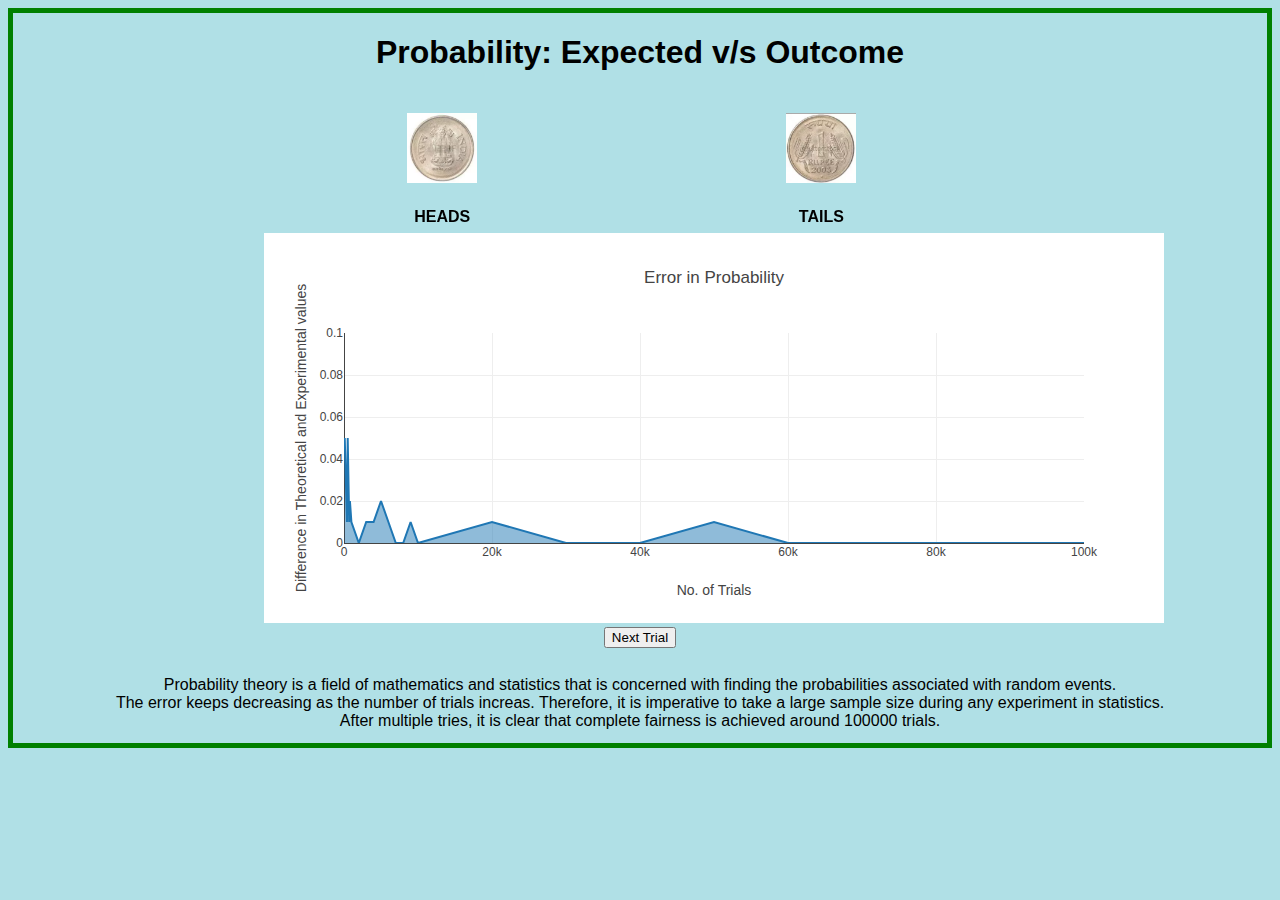
<file: index.html>
<!DOCTYPE html>
<html>
<script src="https://cdn.plot.ly/plotly-latest.min.js"></script>

<head>
    <meta name="viewport" content="width=device-width, initial-scale=1">
    <style>
        * {
            box-sizing: border-box;
        }

        body {
            font-family: Arial, Helvetica, sans-serif;
        }

        .column {
            float: left;
            width: 30%;
            padding: 20px 10px 50px 20px;
        }

        .row {
            margin: 0 -5px;
        }

        .row:after {
            content: "";
            display: table;
            clear: both;
        }

        @media screen and (max-width: 600px) {
            .column {
                width: 100%;
                display: block;
                margin-bottom: 20px;
            }
        }

        .center {
            display: flex;
            justify-content: center;
            align-items: center;
            height: 30px;
            padding-top: 10px;
            padding-bottom: 10px;

        }

        .center_bottom {
            display: flex;
            justify-content: center;
            align-items: center;
            text-align-last: center;
            height: 90px;
            padding-top: 20px;
            padding-bottom: 10px;
            gap: 20px;
        }

        .center_graph {
            padding-left: 20%;
        }

        /* button+button {
            margin-left: 30px;
        } */

        .flip-card {
            background-color: transparent;
            width: 70px;
            height: 70px;
        }

        .flip-card-inner {
            position: relative;
            width: 100%;
            height: 100%;
            text-align: center;
            transition: transform 0.6s;
            transform-style: preserve-3d;
            /* box-shadow: 0 4px 8px 0 rgba(0, 0, 0, 0.2); */
        }

        .card-flip {
            transition: transform 0.3s;
            transform-style: preserve-3d;
            transform: rotateY(360deg);
        }

        .flip-card-front {
            position: absolute;
            width: 100%;
            height: 100%;
            -webkit-backface-visibility: hidden;
            backface-visibility: hidden;
        }

        .flip-card-front {
            background-color: #bbb;
            color: black;
        }

        h1 {
            text-align: center;
        }

        body {
            border: 5px solid green;
        }
    </style>
</head>

<body style="background-color:powderblue;" onLoad="graph();">

    <h1>Probability: Expected v/s Outcome</h1>

    <div class="row">
        <div class="column"> </div>
        <div class="column">

            <div class="flip-card">
                <div class="flip-card-inner">
                    <div class="flip-card-front">
                        <div id="card1" class="container">
                            <img src="assets\H.png" alt="Avatar" style="width:70px;height:70px;">
                            <h4><b>HEADS</b></h4>

                            <!-- <p id="prob1"></p> -->
                        </div>
                    </div>
                </div>
            </div>
        </div>


        <div class="column">

            <div class="flip-card">
                <div class="flip-card-inner">
                    <div class="flip-card-front">
                        <div id="card2" class="container">
                            <img src="assets\T.png" alt="Avatar" style="width:70px;height:70px;">
                            <h4><b>TAILS</b></h4>
                            <!-- <p id="prob2"></p> -->
                        </div>
                    </div>
                </div>
            </div>
        </div>


    </div>


    <div class="center_graph">
        <div id="myPlot" style="height: 390px;width:100%;max-width:900px"></div>

    </div>
    <div class="center">
        <button onclick="probFlip()">Next Trial</button>
    </div>

    <div class="center_bottom">
        <p id="message">Probability theory is a field of mathematics and statistics that is concerned with finding the
            probabilities associated with random events.<br>The error keeps decreasing as the number of trials increas.
            Therefore, it is imperative to take a large sample size during any experiment in statistics.<br>After
            multiple tries, it is clear that complete fairness is achieved around 100000 trials.</p>

    </div>



    <script>
        function graph() {
            const xArray = [100, 200, 300, 400, 500, 600, 700, 800, 900, 1000, 2000, 3000, 4000, 5000, 6000, 7000, 8000, 9000, 10000, 20000, 30000, 40000, 50000, 60000, 70000, 80000, 90000, 100000];
            const yArray = [0.050, 0.030, 0.030, 0.010, 0.050, 0.010, 0.010, 0.020, 0.010, 0.010, 0.000, 0.010, 0.010, 0.020, 0.010, 0.000, 0.000, 0.010, 0.000, 0.010, 0.000, 0.000, 0.010, 0.000, 0.000, 0.000, 0.000, 0.000, 0.000, 0.000];


            // Define Data
            const data = [{
                x: xArray,
                y: yArray,
                fill: 'tonexty',
                mode: "lines"
            }];

            // Define Layout
            const layout = {
                xaxis: { range: [0, 100000], title: "No. of Trials" },
                yaxis: { range: [0.000, 0.100], title: "Difference in Theoretical and Experimental values" },
                title: "Error in Probability"
            };

            // Display using Plotly
            Plotly.newPlot("myPlot", data, layout);

        }
        function probFlip() {

            const xArray = [100, 200, 300, 400, 500, 600, 700, 800, 900, 1000, 2000, 3000, 4000, 5000, 6000, 7000, 8000, 9000, 10000, 20000, 30000, 40000, 50000, 60000, 70000, 80000, 90000, 100000];
            const yArray = [];

            for (let i = 100; i <= 1000; i = i + 100) {
                x = calculate(i)
                yArray.push(x.toFixed(3));
            }
            for (let i = 1000; i <= 10000; i = i + 1000) {
                x = calculate(i)
                yArray.push(x.toFixed(3));
            }
            for (let i = 10000; i <= 100000; i = i + 10000) {
                x = calculate(i)
                yArray.push(x.toFixed(3));
            }

            // Define Data
            const data = [{
                x: xArray,
                y: yArray,
                fill: 'tonexty',
                mode: "scatter"
            }];

            // Define Layout
            const layout = {
                xaxis: { range: [0, 100000], title: "No. of Trials" },
                yaxis: { range: [0.000, 0.100], title: "Difference in Theoretical and Experimental values" },
                title: "Error in Probability"
            };

            // Display using Plotly
            Plotly.newPlot("myPlot", data, layout);



        }

        function calculate(n) {
            const errors = [];
            const element1 = document.getElementById("card1");
            const element2 = document.getElementById("card2");
            if (n == 100000) {
                element1.classList.toggle("card-flip");
                element2.classList.toggle("card-flip");
            }
            var person1 = 0;
            var person2 = 0;
            for (let x = 0; x < n; x++) {
                var flipResult = Math.random();
                if (flipResult <= 0.5) {
                    person1++;
                }
                else {
                    person2++;
                }
            }
            //Print the probability for both after n trials
            var prob1 = (person1 / n).toFixed(2);
            var prob2 = (person2 / n).toFixed(2);


            // document.getElementById("prob1").innerHTML = "Probability:" + prob1;
            // document.getElementById("prob2").innerHTML = "Probability:" + prob2;


            //Calculate the error in probability
            var prob_err = Math.abs(0.50 - prob1);
            return prob_err;
        }

    </script>

</body>

</html>

<!-- This is a project where the following things happen:
> There are two events - heads and tails.
> Since the total probability is 1, the chances of either of them happening is expected to be 0.5
> In this program, a random number is taken from 0 to 1.
> If it is less than 0.5, it gives a point to heads. If it is more than 0.5, it gives a point to tails.
> Therefore, 100trials equals to 100 random numbers picked.
> Then the number of times heads and tails occured is calculated.
> This is checked with the expected outcome and hence we arrive at the error. -->
</file>
